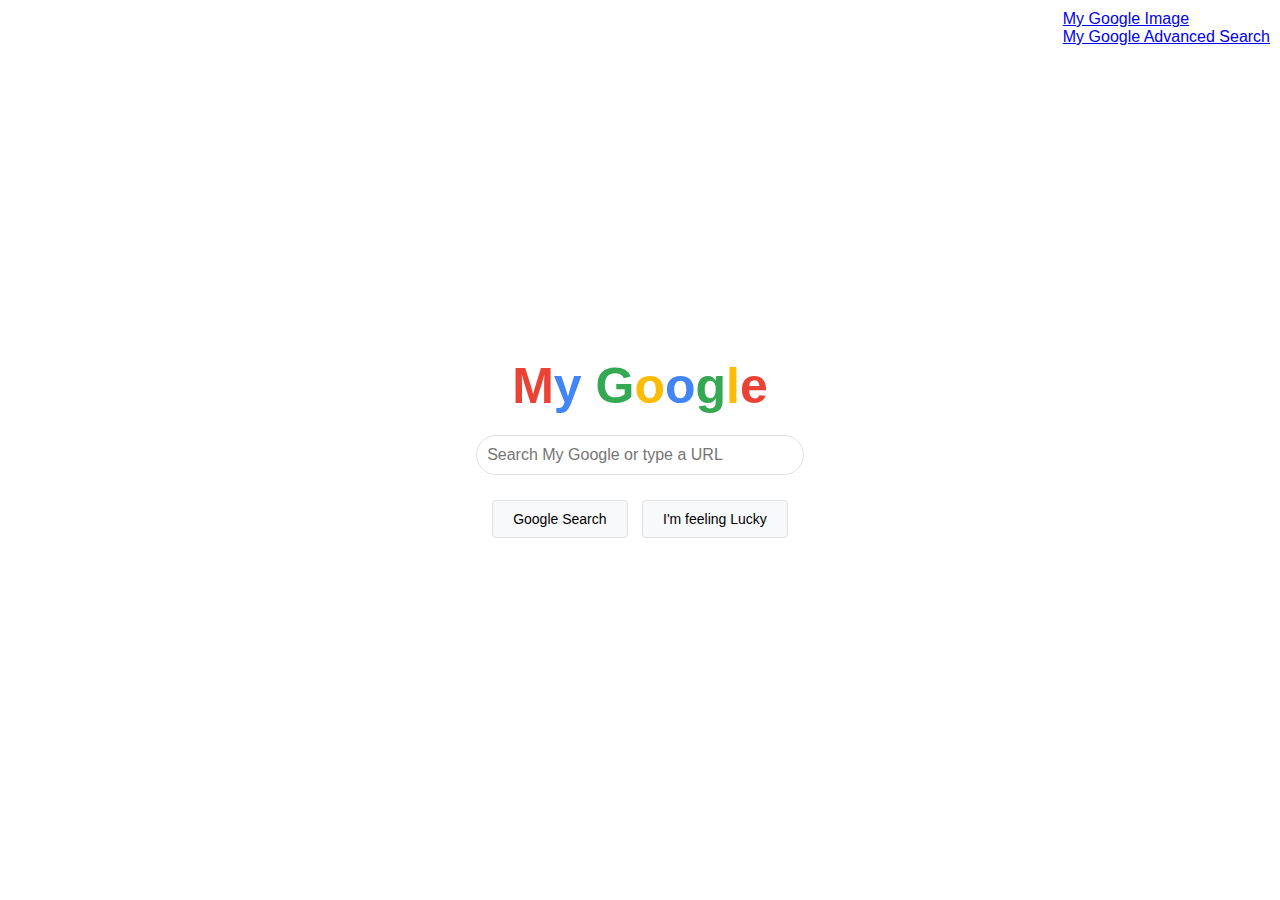
<file: index.html>
<!DOCTYPE html>
<html lang="en">

    <head>
        <meta charset="utf-8">
        <meta name="viewport" content="width=device-width, initial-scale=1.0">
        <title>Search</title>
        <style>
            body {
                font-family: Arial, sans-serif;
                display: flex;
                flex-direction: column;
                justify-content: center;
                align-items: center;
                height: 100vh;
                margin: 0;
                background-color: #ffffff;
            }

            .logo {
                font-size: 50px;
                font-weight: bold;
            }

            .logo span:nth-child(1) {
                color: #EA4335;
            }

            /* M (红色) */
            .logo span:nth-child(2) {
                color: #4285F4;
            }

            /* y (蓝色) */
            .logo span:nth-child(3) {
                color: #34A853;
            }

            /* G (绿色) */
            .logo span:nth-child(4) {
                color: #FBBC05;
            }

            /* o (黄色) */
            .logo span:nth-child(5) {
                color: #4285F4;
            }

            /* o (蓝色) */
            .logo span:nth-child(6) {
                color: #34A853;
            }

            /* g (绿色) */
            .logo span:nth-child(7) {
                color: #FBBC05;
            }

            /* l (黄色) */
            .logo span:nth-child(8) {
                color: #EA4335;
            }

            /* e (红色) */

            .search-container {
                margin-top: 20px;
                width: 100%;
                max-width: 500px;
                display: flex;
                flex-direction: column;
                align-items: center;
            }

            .search-box {
                width: 100%;
                padding: 10px;
                font-size: 16px;
                border: 1px solid #dfe1e5;
                border-radius: 24px;
                outline: none;
            }

            .buttons {
                margin-top: 20px;
            }

            .btn {
                padding: 10px 20px;
                font-size: 14px;
                margin: 5px;
                background-color: #f8f9fa;
                border: 1px solid #dfe1e5;
                border-radius: 4px;
                cursor: pointer;
            }

            .btn:hover {
                background-color: #f1f3f4;
            }

            .footer {
                position: absolute;
                bottom: 10px;
                font-size: 14px;
                color: #5f6368;
            }
        </style>
    </head>

    <body>
        <div class="logo">
            <span>M</span><span>y</span>
            <span>G</span><span>o</span><span>o</span><span>g</span><span>l</span><span>e</span>
        </div>
        <div class="top-right-links" style="position: absolute; top: 10px; right:10px;">
            <a href="image_page.html">My Google Image</a>
            <br>
            <a href="advanced_page.html">My Google Advanced Search</a>
        </div>
        <form action="https://google.com/search" method="get">
            <div class="search-container">
                <input type="text" class="search-box" name="q" placeholder="Search My Google or type a URL">
                <div class="buttons">
                    <button type="submit" class="btn">Google Search</button>
                    <button type="submit" class="btn" name="btnI" value="I'm Feeling Lucky">I'm feeling Lucky</button>
                </div>
            </div>
        </form>
    </body>

</html>
</file>
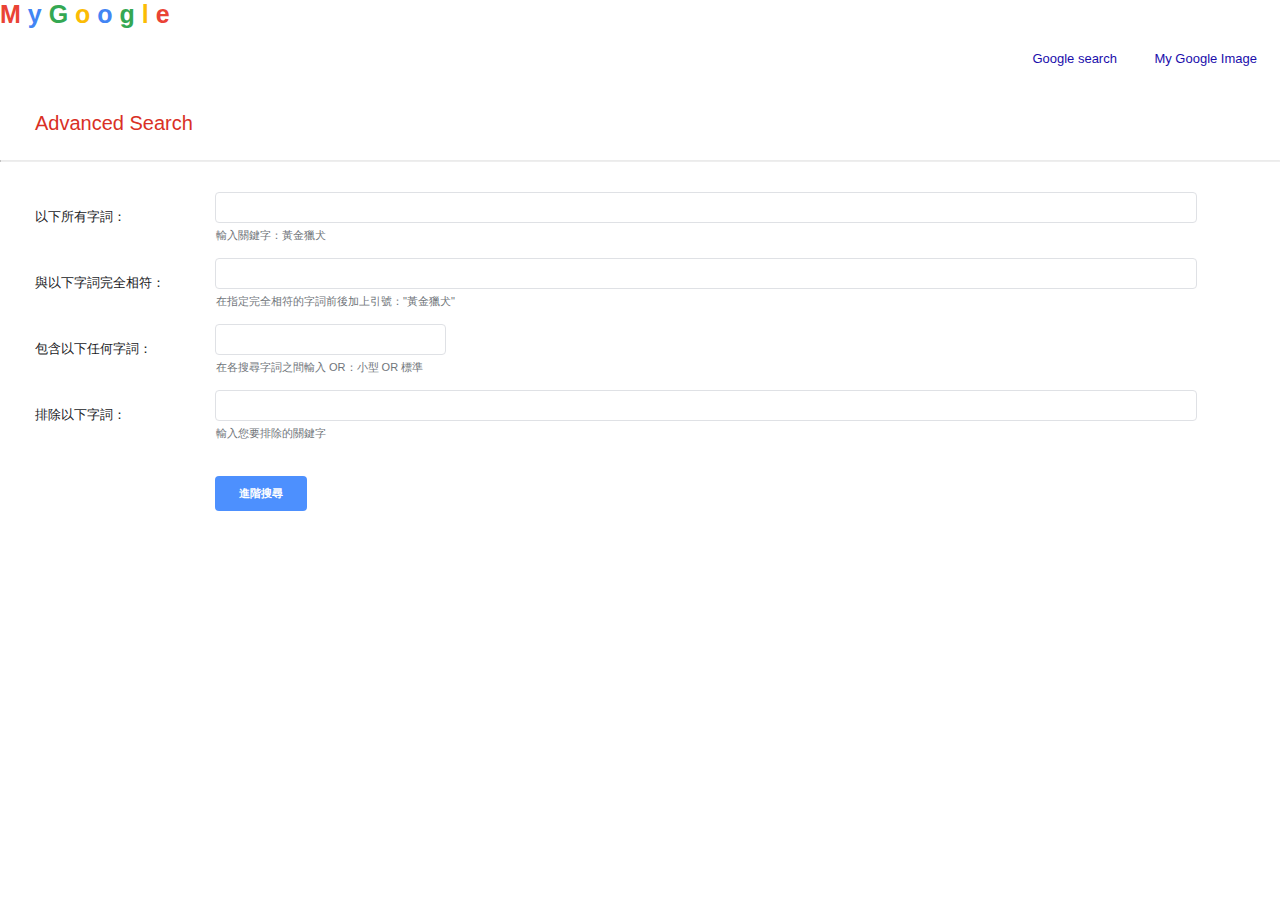
<file: advanced_page.html>
<!DOCTYPE html>
<html lang="en">
<head>
    <meta charset="utf-8">
    <meta name="viewport" content="width=device-width, initial-scale=1.0">
    <title>Google search</title>
    <style>
        body {

            {
                font-family: Arial, sans-serif;
                display: flex;
                flex-direction: column;
                justify-content: center;
                align-items: center;
                height: 100vh;
                margin: 0;
                background-color: #ffffff;
            }

            .logo {
                font-size: 25px;
                font-weight: bold;
            }

            .logo span:nth-child(1) {
                color: #EA4335;
            }

            /* M (红色) */
            .logo span:nth-child(2) {
                color: #4285F4;
            }

            /* y (蓝色) */
            .logo span:nth-child(3) {
                color: #34A853;
            }

            /* G (绿色) */
            .logo span:nth-child(4) {
                color: #FBBC05;
            }

            /* o (黄色) */
            .logo span:nth-child(5) {
                color: #4285F4;
            }

            /* o (蓝色) */
            .logo span:nth-child(6) {
                color: #34A853;
            }

            /* g (绿色) */
            .logo span:nth-child(7) {
                color: #FBBC05;
            }

            /* l (黄色) */
            .logo span:nth-child(8) {
                color: #EA4335;
            }

            /* e (红色) */

            .search-container {
                margin-top: 20px;
                width: 100%;
                max-width: 500px;
                display: flex;
                flex-direction: column;
                align-items: center;
            }


            font-family: Arial, sans-serif;
            margin: 0;
            color: #202124;
        }

        .top-links {
            padding: 20px;
            text-align: right;
        }

        .top-links a {
            color: #1a0dab;
            text-decoration: none;
            font-size: 13px;
            margin-left: 27px;
            padding: 0 3px;
        }

        h1 {
            color: #d93025;
            font-size: 20px;
            margin: 25px 35px;
            font-weight: normal;
        }

        hr {
            border-top: 1px solid #ebebeb;
            margin: 0 0 30px 0;
        }

        .form-container {
            max-width: 1140px;
            margin: 0 35px;
        }

        .form-row {
            display: flex;
            margin-bottom: 16px;
            align-items: center;
        }

        .form-label {
            width: 180px;
            font-size: 13px;
            min-width: 167px;
        }

        .input-group {
            flex-grow: 1;
            width: 600px;
        }

        .input-field {
            width: 100%;
            padding: 7px 10px;
            border: 1px solid #dfe1e5;
            border-radius: 4px;
            font-size: 13px;
        }

        .input-field:focus {
            outline: none;
            border-color: #4d90fe;
            box-shadow: 0 0 0 1px #4d90fe;
        }

        .input-hint {
            color: #70757a;
            font-size: 11px;
            margin: 5px 1px 0 1px;
            line-height: 14px;
        }

        .advanced-btn {
            background-color: #4d90fe;
            color: white;
            border: none;
            border-radius: 4px;
            padding: 10px 24px;
            font-size: 11px;
            font-weight: bold;
            margin: 20px 0 0 180px;
            cursor: pointer;
            transition: background-color 0.1s;
        }

        .advanced-btn:hover {
            background-color: #357ae8;
            box-shadow: 0 1px 1px rgba(0,0,0,0.1);
        }
    </style>
</head>
<body>
    <div class="logo">
        <span>M</span>
        <span>y</span>
        <span>G</span>
        <span>o</span>
        <span>o</span>
        <span>g</span>
        <span>l</span>
        <span>e</span>
    </div>
    <div class="top-links">
        <a href="index.html">Google search</a>
        <a href="images.html">My Google Image</a>
    </div>

    <h1>Advanced Search</h1>
    <hr>

    <form action="https://www.google.com/search" method="GET">
        <div class="form-container">
            <!-- 以下所有字詞 -->
            <div class="form-row">
                <div class="form-label">以下所有字詞：</div>
                <div class="input-group">
                    <input type="text" name="as_q" class="input-field">
                    <div class="input-hint">輸入關鍵字：黃金獵犬</div>
                </div>
            </div>

            <!-- 完全相符字詞 -->
            <div class="form-row">
                <div class="form-label">與以下字詞完全相符：</div>
                <div class="input-group">
                    <input type="text" name="as_epq" class="input-field">
                    <div class="input-hint">在指定完全相符的字詞前後加上引號："黃金獵犬"</div>
                </div>
            </div>

            <!-- 任何字詞 -->
            <div class="form-row">
                <div class="form-label">包含以下任何字詞：</div>
                <div class="input-groupb">
                    <input type="text" name="as_oq" class="input-field">
                    <div class="input-hint">在各搜尋字詞之間輸入 OR：小型 OR 標準</div>
                </div>
            </div>

            <!-- 排除字詞 -->
            <div class="form-row">
                <div class="form-label">排除以下字詞：</div>
                <div class="input-group">
                    <input type="text" name="as_eq" class="input-field">
                    <div class="input-hint">輸入您要排除的關鍵字</div>
                </div>
            </div>

            <input type="submit" value="進階搜尋" class="advanced-btn">
        </div>
    </form>
</body>
</html>
</file>
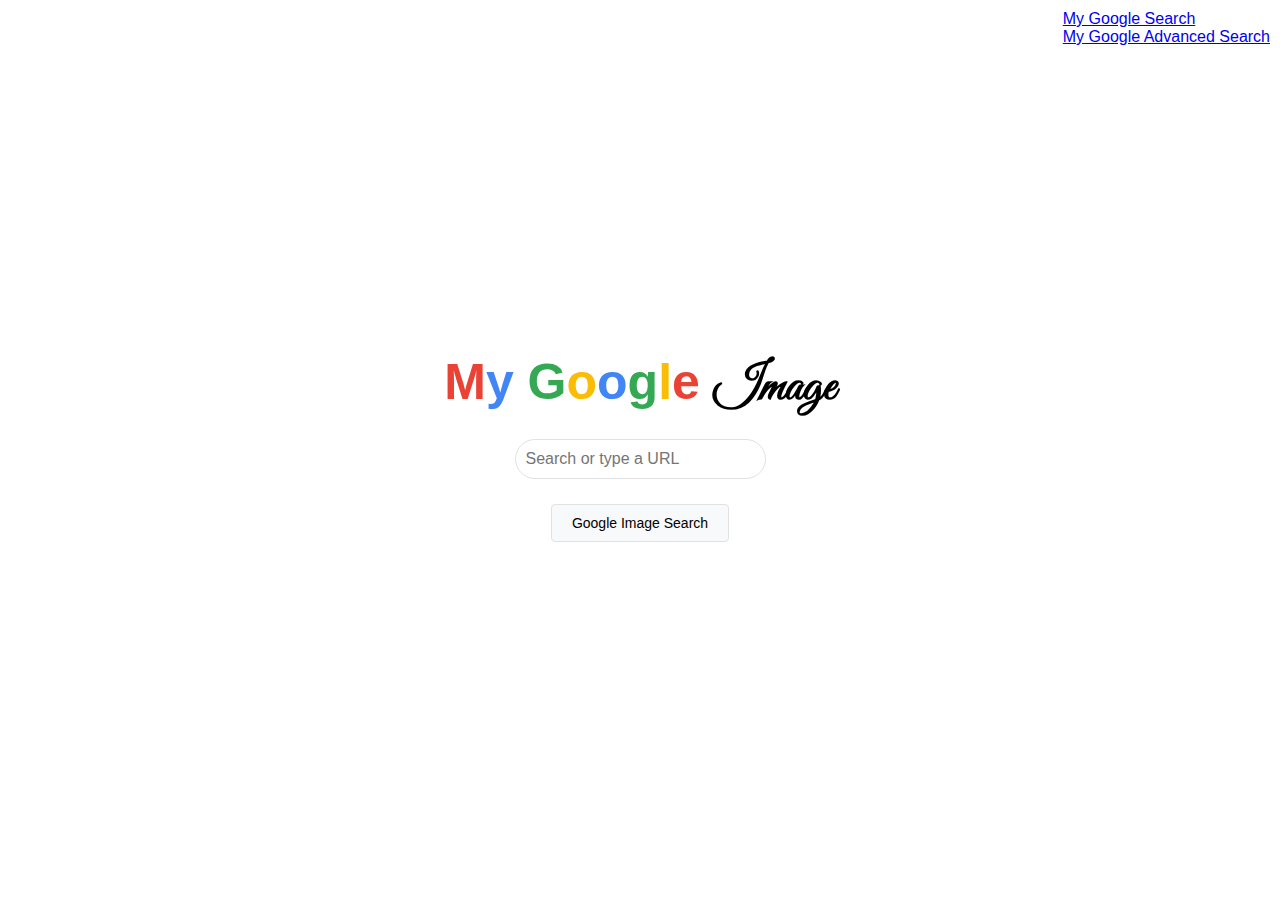
<file: image_page.html>
<!DOCTYPE html>
<html lang="en">

    <head>
        <meta charset="utf-8">
        <meta name="viewport" content="width=device-width, initial-scale=1.0">
        <title>Search</title>
        <link href="https://fonts.googleapis.com/css2?family=Great+Vibes&display=swap" rel="stylesheet">
        <style>
            body {
                font-family: Arial, sans-serif;
                display: flex;
                flex-direction: column;
                justify-content: center;
                align-items: center;
                height: 100vh;
                margin: 0;
                background-color: #ffffff;
            }

            .logo {
                font-size: 50px;
                font-weight: bold;
            }

            .logo span:nth-child(1) {
                color: #EA4335;
            }

            /* M (红色) */
            .logo span:nth-child(2) {
                color: #4285F4;
            }

            /* y (蓝色) */
            .logo span:nth-child(3) {
                color: #34A853;
            }

            /* G (绿色) */
            .logo span:nth-child(4) {
                color: #FBBC05;
            }

            /* o (黄色) */
            .logo span:nth-child(5) {
                color: #4285F4;
            }

            /* o (蓝色) */
            .logo span:nth-child(6) {
                color: #34A853;
            }

            /* g (绿色) */
            .logo span:nth-child(7) {
                color: #FBBC05;
            }

            /* l (黄色) */
            .logo span:nth-child(8) {
                color: #EA4335;
            }

            /* e (红色) */
            .logo span.image {
                color: black;
            }

            /* Image (黑色) */

            .logo {
                font-size: 50px;
                font-weight: bold;
                font-family: Arial, sans-serif;
            }

            .logo span.image {
                color: black;
                font-family: 'Great Vibes', cursive;
            }

            .search-container {
                margin-top: 20px;
                width: 100%;
                max-width: 500px;
                display: flex;
                flex-direction: column;
                align-items: center;
            }

            .search-box {
                width: 100%;
                padding: 10px;
                font-size: 16px;
                border: 1px solid #dfe1e5;
                border-radius: 24px;
                outline: none;
            }

            .buttons {
                margin-top: 20px;
            }

            .btn {
                padding: 10px 20px;
                font-size: 14px;
                margin: 5px;
                background-color: #f8f9fa;
                border: 1px solid #dfe1e5;
                border-radius: 4px;
                cursor: pointer;
            }

            .btn:hover {
                background-color: #f1f3f4;
            }

            .footer {
                position: absolute;
                bottom: 10px;
                font-size: 14px;
                color: #5f6368;
            }
        </style>
    </head>

    <body>
        <div class="logo">
            <span>M</span><span>y</span>
            <span>G</span><span>o</span><span>o</span><span>g</span><span>l</span><span>e</span>
            <span class="image"> Image</span>
        </div>
        <div class="top-right-links" style="position: absolute; top: 10px; right:10px;">
            <a href="index.html">My Google Search</a>
            <br>
            <a href="advanced_page.html">My Google Advanced Search</a>
        </div>
        <form action="https://www.google.com/search" method="get">
            <div class="search-container">
                <input type="text" class="search-box" name="q" placeholder="Search or type a URL">
                <input type="hidden" name="tbm" value="isch">  <!-- 用tbm表示执行图片搜索， isch表示指定图片搜索的参数-->
                <div class="buttons">
                    <button type="submit" class="btn">Google Image Search</button>
                </div>
            </div>
        </form>
    </body>

</html>
</file>
